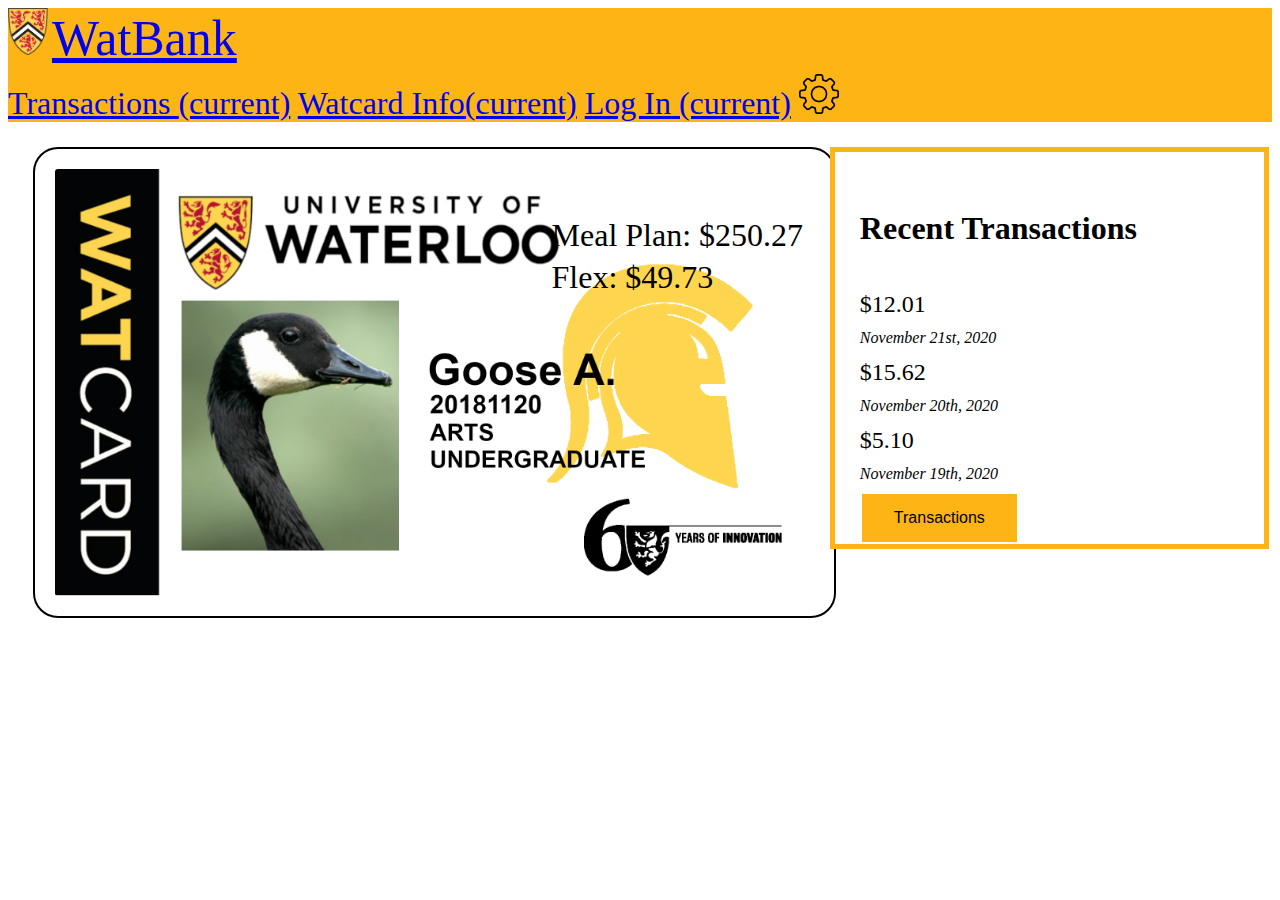
<file: index.html>
<!DOCTYPE html>
<html lang="en">

<head>

	<meta charset="UTF-8">
	<meta name="viewport" content="width=device-width, initial-scale=1.0">
	<link href="/styles.css" rel="stylesheet">
	<link rel="stylesheet" href="https://cdn.jsdelivr.net/npm/bootstrap@4.5.3/dist/css/bootstrap.min.css" integrity="sha384-TX8t27EcRE3e/ihU7zmQxVncDAy5uIKz4rEkgIXeMed4M0jlfIDPvg6uqKI2xXr2"
	 crossorigin="anonymous">

	<title>WatBank</title>
</head>

<body>
	<div id="topthing">
		<nav class="navbar navbar-expand-lg navbar-light py-4">
			<a class="navbar-brand ml-3" href="#"><img src="/Images/WaterlooLogo.png" width = "40" height = "47"></a>
		<a class="navbar-brand ml-2" id="watbank" href="/index.html">WatBank</a>
		<button class="navbar-toggler" type="button" data-toggle="collapse" data-target="#navbarNavAltMarkup" aria-controls="navbarNavAltMarkup" aria-expanded="true" aria-label="Toggle navigation">
    <span class="navbar-toggler-icon"></span>
  </button>
  <div class="collapse navbar-collapse" id="navbarNavAltMarkup">
    <div class="navbar-nav text-primary ml-auto mx-2">
      <a class="nav-link active mx-2" id="transactionsbar" href="/info.html">Transactions <span class="sr-only">(current)</span></a>
      <a class="nav-link active mx-2" href="/info.html">Watcard Info<span class="sr-only">(current)</span></a>
      <a class="nav-link active mx-2" href="/login.html">Log In <span class="sr-only">(current)</span></a>
      <a class="nav-link text-dark mx-2" id="settings" href="/settings.html"> <img src="/Images/settings.png" width = "40" height = "40"></a>
    </div>
  </div>
  </div>
</nav>

     <div class="watcardpic">
    <img id="goose" src="/Images/watcard.jpg" width = "200" height = "200" alt="Watcard">
    <p class="mealplan">Meal Plan: $250.27</p>
    <p class="flex">Flex: $49.73</P>
        <div class="recent">
    <h3 id="transactions">Recent Transactions</h3>
    <p id="money">$12.01</p>
    <p id="dates">November 21st, 2020</p>
    <p id="money">$15.62</p>
    <p id="dates">November 20th, 2020</p>
    <p id="money">$5.10</p>
    <p id="dates">November 19th, 2020</p>
   <div>
    <form action="/transactions.html" method="get">
  <button id="jubutton" type="submit">Transactions</button></form>
    </div>
    </div>
    </div>
  </div>    
    </div>
  </div>
</div>

    </body>
</html>
</file>
<file: styles.css>
.buttons{
    display: flex;
    flex-direction: row;
    }

button{
    background-color:#FCB514;
    cursor: pointer;
  border: none;
  padding: 15px 32px;
  text-align: center;
  text-decoration: none;
  font-size: 16px;
  margin: 4px 2px;
}

.settingtable {
  display: inline;
  float: left;
  float: top;
  margin-left: 30%;
  margin-top: 10%;
  font-size: 1.3em;
  border-left: thin solid black;
  padding-right: 3%;
}

#jubutton{
    display:block;
}

.center {
  display: block;
  margin-left: auto;
  margin-right: auto;
  width: 50%;
}

#dates{
    line-height: 50%;
    font-size: 100%;
    font-style: italic;
}

#money{
    line-height: 50%;
    font-size: 150%;
}

#transactions{
font-size: 200%;
line-height: 0%;
padding-bottom: 10%;
padding-top: 5%
}

#watbank{
    font-size: 50px;
}

#goose{
  display:inline;
  border-radius: 25px;
  border: 2px solid black;
  padding: 20px; 
  width: 60%;
  height: 50%; 
  margin: 2%;
}

#gooseprofile {
  display:inline;
  margin-top: 42%;
  float: top;
  float: right;
  width: 40%;
  height: 5%;
}

#topthing{
    background-color:#FCB514;
color:black;
}

#transaction{
    text-align: center;
}

#navbarNavAltMarkup {
    font-size: 200%;
}

#form-format {
  margin-left: 25%;
  margin-right: 25%;
}

#waterloo-title {
  position: relative;
  top: 20px;
  display: block;
  margin-left: auto;
  margin-right: auto;
  height: 50%;
  width: 30%;
}

.watcard-center {
    margin-left: 15%;
    margin-top: 2%;
}

.watcardpic{
    position:relative;
}

.mealplan{
    font-size:200%;
    position:absolute;
left: 43%;
top: 12%;
}

.flex{
    font-size:200%;
    position: absolute;
    left:43%;
    top:20%;
}

.recent{
    position:absolute;
margin-right: 4%;
background-color: white;
  width: 30%;
  height: 65%;
  border: 5px solid #FCB514;
  padding: 2%;
  top:0%;
  left: 65%;
  margin-top: 2%;
 
}
ul.list-info li { margin-bottom: 0.5em; }

#forgot-password {
  left:-20px;
  margin-left: 0px;
  padding-left: 0px;
}
</file>
